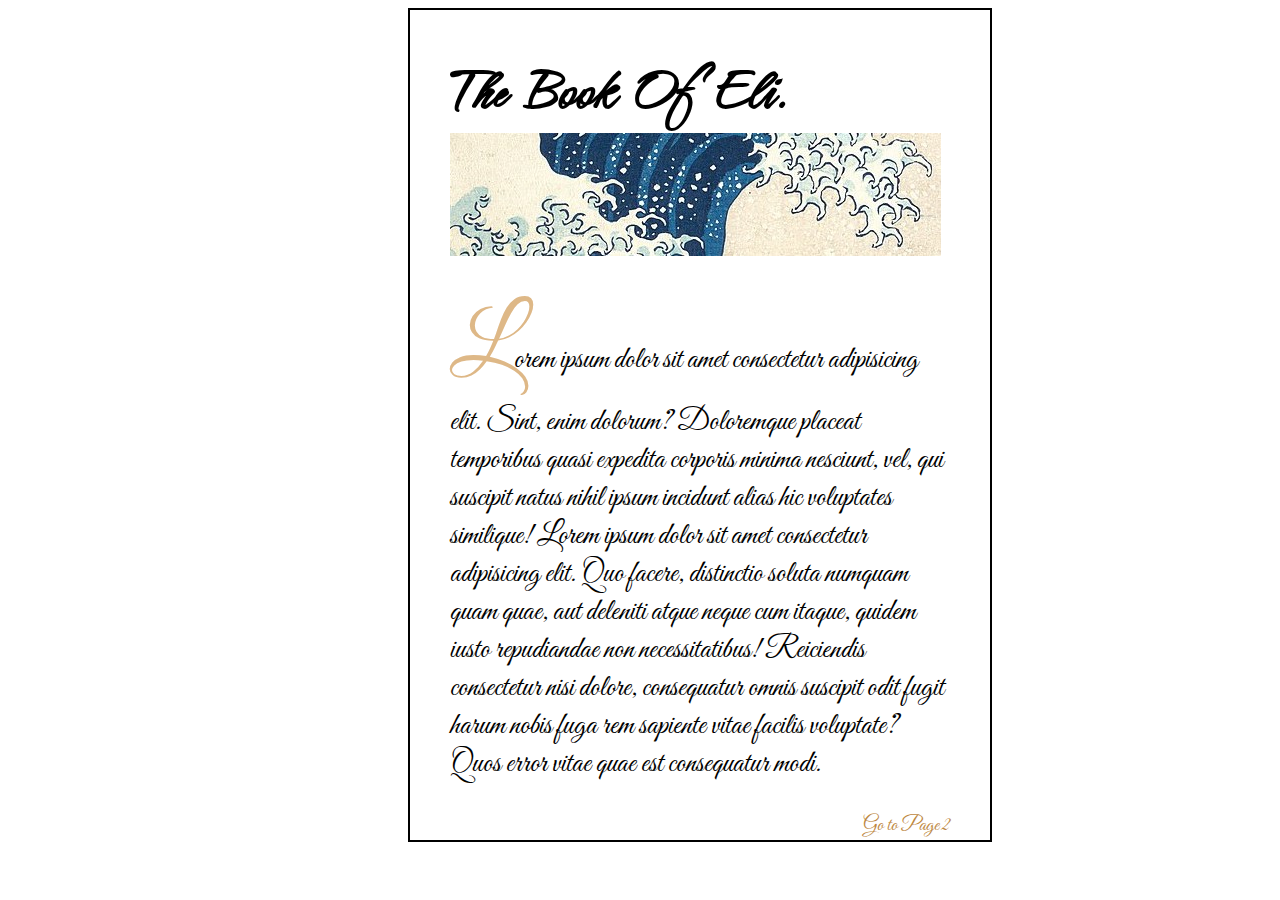
<file: index.html>
<!DOCTYPE html>
<html lang="en">
  <head>
    <meta charset="UTF-8" />
    <meta http-equiv="X-UA-Compatible" content="IE=edge" />
    <meta name="viewport" content="width=device-width, initial-scale=1.0" />
    <link rel="stylesheet" href="index.css" />
    <title>Document</title>
    <link rel="preconnect" href="https://fonts.googleapis.com" />
    <link rel="preconnect" href="https://fonts.gstatic.com" crossorigin />
    <link
      href="https://fonts.googleapis.com/css2?family=Great+Vibes&family=Hurricane&display=swap"
      rel="stylesheet"
    />
  </head>
  <body>
    <div class="box">
      <div>
        <h1>The Book Of Eli.</h1>
        <img src="./waves2.jpg" alt="">
      </div>
      <p class="para-bg">
        Lorem ipsum dolor sit amet consectetur adipisicing elit. Sint, enim
        dolorum? Doloremque placeat temporibus quasi expedita corporis minima
        nesciunt, vel, qui suscipit natus nihil ipsum incidunt alias hic
        voluptates similique! Lorem ipsum dolor sit amet consectetur adipisicing
        elit. Quo facere, distinctio soluta numquam quam quae, aut deleniti
        atque neque cum itaque, quidem iusto repudiandae non necessitatibus!
        Reiciendis consectetur nisi dolore, consequatur omnis suscipit odit
        fugit harum nobis fuga rem sapiente vitae facilis voluptate? Quos error
        vitae quae est consequatur modi. 
      </p>
      <div class="next-page">
        <a href="index1.html" style="text-decoration: none;">Go to Page 2</a>
    </div>
    </div>

  


  </body>
</html>
</file>
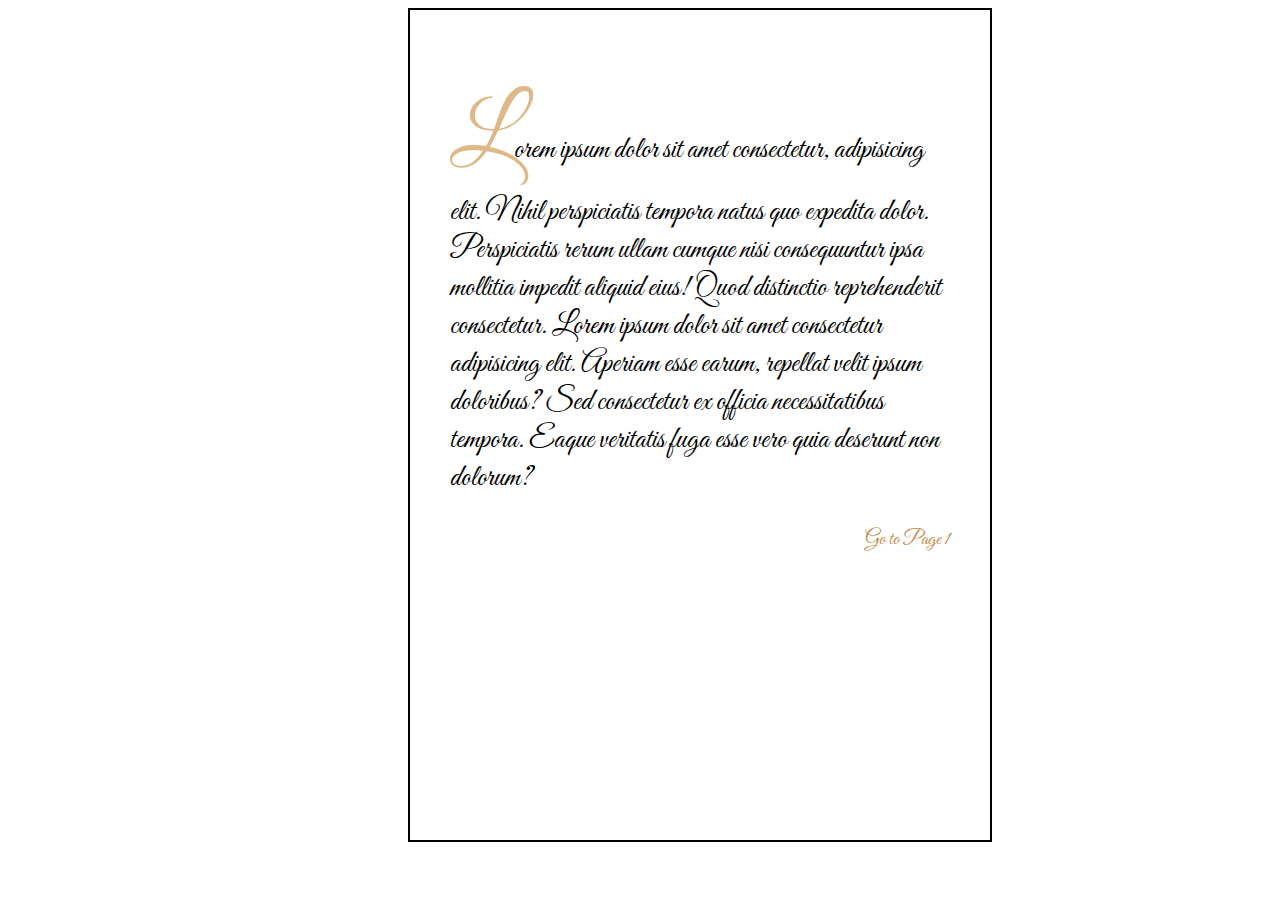
<file: index1.html>
<!DOCTYPE html>
<html lang="en">
  <head>
    <meta charset="UTF-8" />
    <meta http-equiv="X-UA-Compatible" content="IE=edge" />
    <meta name="viewport" content="width=device-width, initial-scale=1.0" />
    <link rel="stylesheet" href="index.css" />
    <title>Document</title>
    <link rel="preconnect" href="https://fonts.googleapis.com" />
    <link rel="preconnect" href="https://fonts.gstatic.com" crossorigin />
    <link
      href="https://fonts.googleapis.com/css2?family=Great+Vibes&family=Hurricane&display=swap"
      rel="stylesheet"
    />
  </head>
  <body>
    <div class="box">
      <p>
        Lorem ipsum dolor sit amet consectetur, adipisicing elit. Nihil
        perspiciatis tempora natus quo expedita dolor. Perspiciatis rerum ullam
        cumque nisi consequuntur ipsa mollitia impedit aliquid eius! Quod
        distinctio reprehenderit consectetur. Lorem ipsum dolor sit amet
        consectetur adipisicing elit. Aperiam esse earum, repellat velit ipsum
        doloribus? Sed consectetur ex officia necessitatibus tempora. Eaque
        veritatis fuga esse vero quia deserunt non dolorum?
      </p>
      <div class="next-page">
        <a href="index.html" style="text-decoration: none;"> Go to Page 1</a>
      </div>
    </div>
  </body>
</html>
</file>
<file: index.css>
.box {
    border: 2px solid black;
    padding: 40px;
    margin-left: 400px;
    align-items: center;
    width: 500px;
    height: 750px;
  }

  .box h1:hover{
    color:rgb(230, 198, 157);
}
  .box h1{
    font-family: 'Hurricane', cursive;
    font-size: 60px;
    display: inline;
  }
   
  .box p::first-letter{
      font-size: 300%;
      color: burlywood;
  }
  .box p{
      font-family: 'Great Vibes', cursive;
      font-size: 30px;
  }

  /* .para-bg::after{
      content: "";
      background: url(/waves500x493.jpg);
      opacity: 0.3;
  } */

  .next-page a{
      float: right;
      font-family: 'Great Vibes', cursive;
      font-size: 20px;
      color: rgb(189, 135, 65);
  }

  .next-page a:hover{
      color: rgb(92, 0, 15);
  }
</file>
